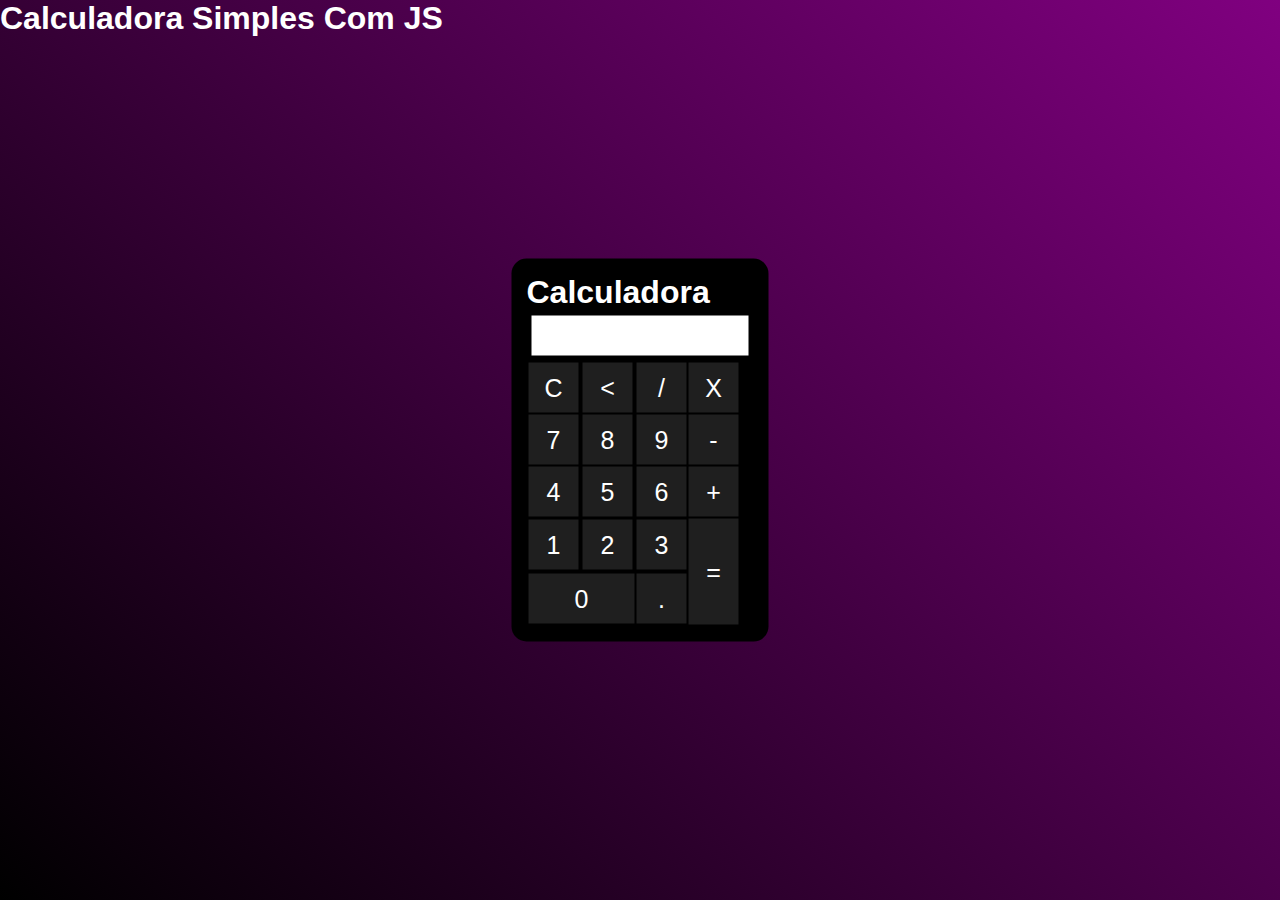
<file: index.html>
<!DOCTYPE html>
<html lang="en">
<head>
    <meta charset="UTF-8">
    <meta http-equiv="X-UA-Compatible" content="IE=edge">
    <meta name="viewport" content="width=device-width, initial-scale=1.0">
    <link rel="stylesheet" href="css/mycss.css">
    <title>Calculadora</title>
</head>
<body>
    <div class="fundo">
        <h1>Calculadora Simples Com JS</h1>
    <div class="calculadora">
        <h1>Calculadora</h1>
        <p id="resultado"></p>
        <table>
            <tr>
                <td><button class="botao" onclick="limpar()">C</button></td>
                <td><button class="botao" onclick="insere('<')"><</button></td>
                <td><button class="botao" onclick="insere('/')">/</button></td>
                <td><button class="botao" onclick="insere('X')">X</button></td>
            </tr>
            <tr>
                <td><button class="botao" onclick="insere('7')">7</button></td>
                <td><button class="botao" onclick="insere('8')">8</button></td>
                <td><button class="botao" onclick="insere('9')">9</button></td>
                <td><button class="botao" onclick="insere('-')">-</button></td>
            </tr>
            <tr>
                <td><button class="botao" onclick="insere('4')">4</button></td>
                <td><button class="botao" onclick="insere('5')">5</button></td>
                <td><button class="botao" onclick="insere('6')">6</button></td>
                <td><button class="botao" onclick="insere('+')">+</button></td>
            </tr>
            <tr>
                <td><button class="botao" onclick="insere('1')">1</button></td>
                <td><button class="botao" onclick="insere('2')">2</button></td>
                <td><button class="botao" onclick="insere('3')">3</button></td>
                <td rowspan="2"><button class="botao"style="height: 106px;"onclick="calcular()">=</button></td>
            </tr>
            <tr>
                <td colspan="2"><button class="botao"  onclick="insere('0')" style="width: 106px;">0</button></td>
                <td><button class="botao"  onclick="insere('.')">.</button></td>
            </tr>




        </table>


    </div>
    </div>
    <script src="js/calculadora.js"></script>
</body>
</html>
</file>
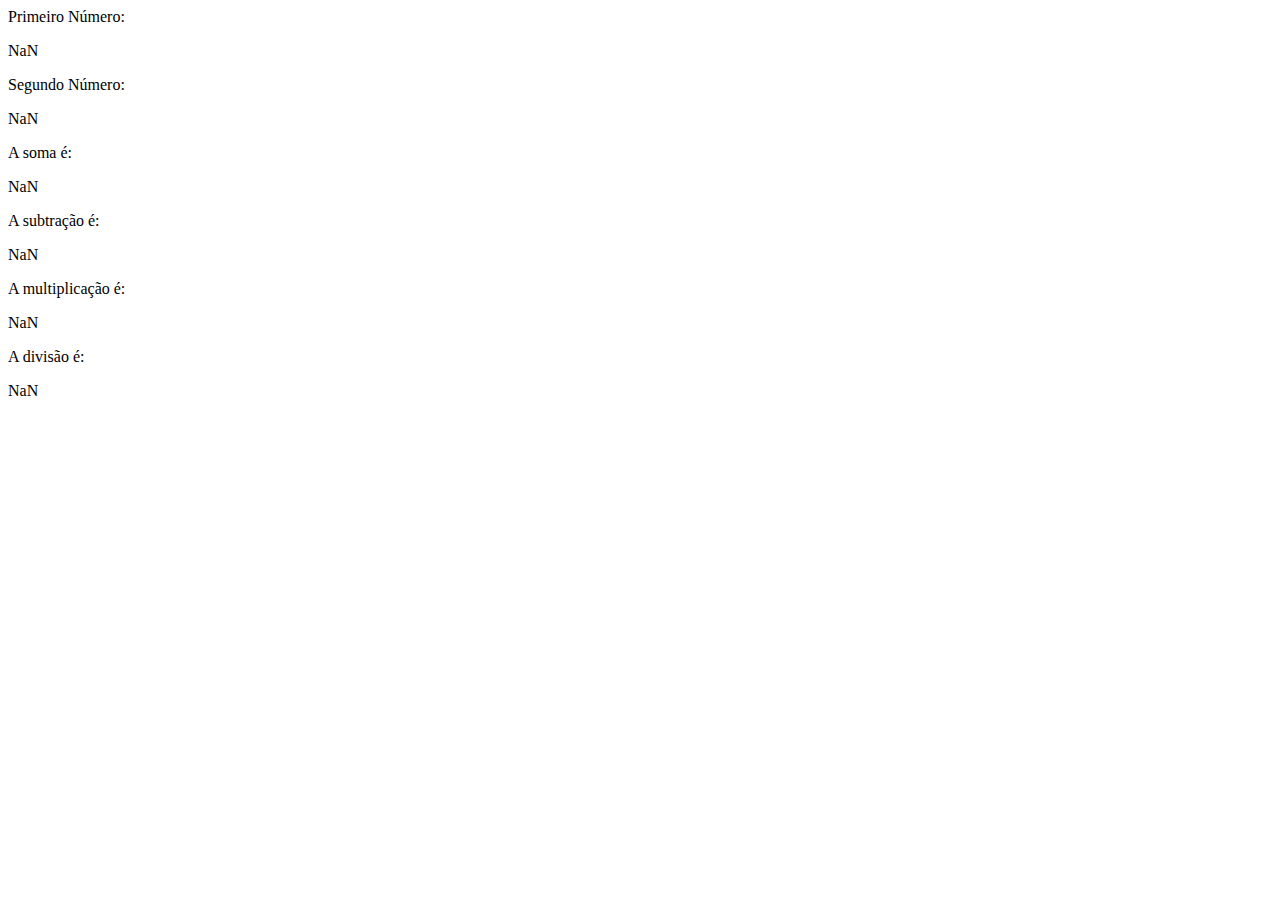
<file: entradaviateclado/index.html>
<!DOCTYPE html>
<html lang="en">
<head>
    <meta charset="UTF-8">
    <meta http-equiv="X-UA-Compatible" content="IE=edge">
    <meta name="viewport" content="width=device-width, initial-scale=1.0">
   
    <title>Document</title>
</head>
<body>
    Primeiro Número:
    <p id="num1"></p>
    Segundo Número:
    <p id="num2"></p>
    A soma é:
    <p id="soma"></p>
    A subtração é:
    <p id="subtração"></p>
    A multiplicação é:
    <p id="multiplicação"></p>
    A divisão é:
    <p id="divisão"></p>
   
   
   
    <script src="calculadora.js"></script>
    
</body>
</html>
</file>
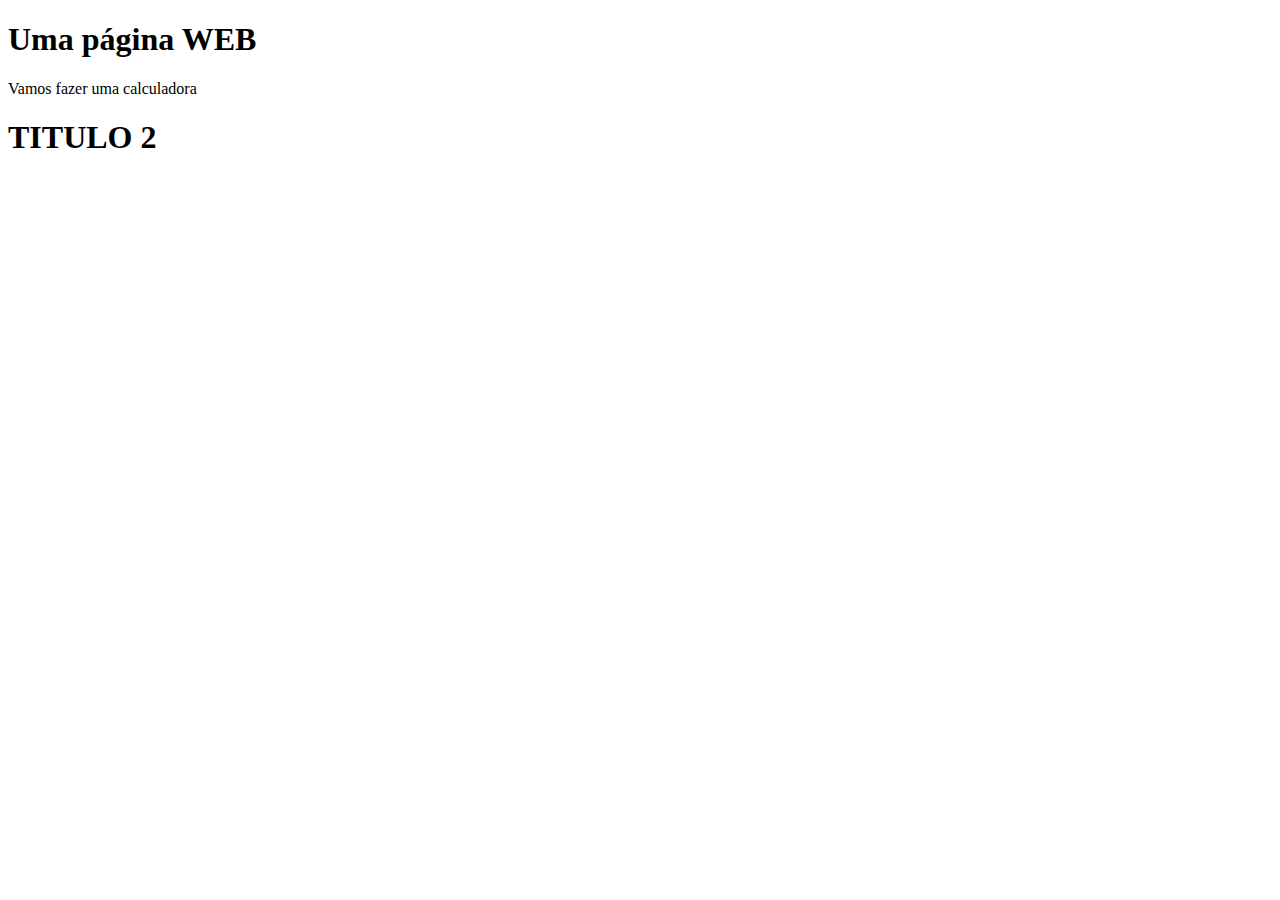
<file: variáveis/exemplo01.html>
<!DOCTYPE html>
<html lang="en">
<head>
    <meta charset="UTF-8">
    <meta http-equiv="X-UA-Compatible" content="IE=edge">
    <meta name="viewport" content="width=device-width, initial-scale=1.0">
    
    <title>Document</title>
</head>
<body>
    <h1>Uma página WEB</h1>
    <p id="teste"></p>

    <script>
      

    </script>

    <h1>TITULO 2</h1>
    <script src="exemplo.js"></script>
</body>
</html>
</file>
<file: css/mycss.css>
*{
    margin: 0;
    padding: 0;
}
.fundo{
    background-image: linear-gradient(45deg, black, purple);
    height: 100vh ;
    color: white;
    font-family: Arial, Helvetica, sans-serif ;
}
.calculadora{
    position: absolute;
    background-color: black;
    top: 50%;
    left: 50%;
    transform: translate(-50%, -50%) ;
    border-radius: 15px ;
    padding: 15px;
}
.botao{
    height: 50px;
    width:  50px ;
    font-size: 25px;
    cursor: pointer;
    background-color:rgb(31,31,31) ;
    border: none ;
    color: white;
}   
.botao:hover{
    background-color:black;
}
#resultado{
    background-color: white;
    width: 207px;
    height: 30px;
    margin:5px ;
    font-size: 25px;
    color: black;
    text-align:right ;
    padding: 5px;


}
</file>
